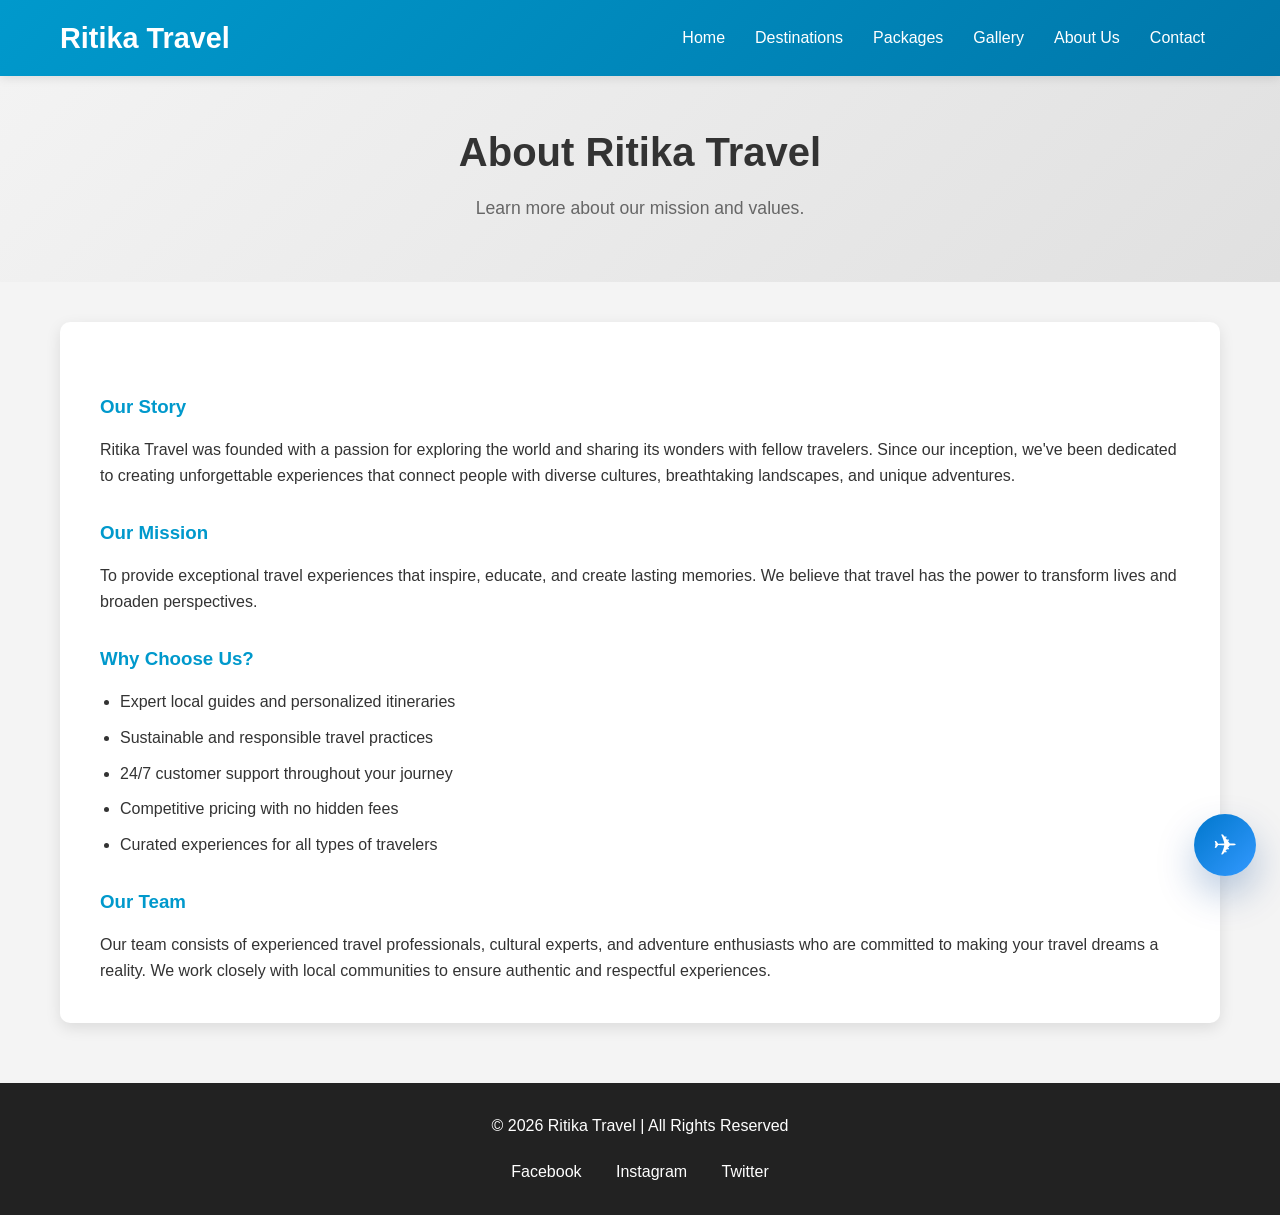
<file: about.html>
<!DOCTYPE html>
<html lang="en">
<head>
    <meta charset="UTF-8">
    <meta name="viewport" content="width=device-width, initial-scale=1.0">
    <title>Ritika Travel - About Us</title>
    <link rel="stylesheet" href="style.css">
</head>
<body>
    <header>
        <div class="container">
            <h1>Ritika Travel</h1>
            <nav>
                <div class="nav-links">
                    <a href="index.html">Home</a>
                    <a href="destinations.html">Destinations</a>
                    <a href="packages.html">Packages</a>
                    <a href="gallery.html">Gallery</a>
                    <a href="about.html">About Us</a>
                    <a href="contact.html">Contact</a>
                </div>
                <div class="hamburger" id="hamburger">
                    <span></span>
                    <span></span>
                    <span></span>
                </div>
            </nav>
        </div>
    </header>

    <section class="page-header">
        <div class="container">
            <h2>About Ritika Travel</h2>
            <p>Learn more about our mission and values.</p>
        </div>
    </section>

    <section class="about">
        <div class="container">
            <div class="about-content">
                <h3>Our Story</h3>
                <p>Ritika Travel was founded with a passion for exploring the world and sharing its wonders with fellow travelers. Since our inception, we've been dedicated to creating unforgettable experiences that connect people with diverse cultures, breathtaking landscapes, and unique adventures.</p>
                
                <h3>Our Mission</h3>
                <p>To provide exceptional travel experiences that inspire, educate, and create lasting memories. We believe that travel has the power to transform lives and broaden perspectives.</p>
                
                <h3>Why Choose Us?</h3>
                <ul>
                    <li>Expert local guides and personalized itineraries</li>
                    <li>Sustainable and responsible travel practices</li>
                    <li>24/7 customer support throughout your journey</li>
                    <li>Competitive pricing with no hidden fees</li>
                    <li>Curated experiences for all types of travelers</li>
                </ul>
                
                <h3>Our Team</h3>
                <p>Our team consists of experienced travel professionals, cultural experts, and adventure enthusiasts who are committed to making your travel dreams a reality. We work closely with local communities to ensure authentic and respectful experiences.</p>
            </div>
        </div>
    </section>

    <footer>
        <div class="container">
            <p>&copy; 2026 Ritika Travel | All Rights Reserved</p>
            <div class="social-links">
                <a href="#" class="social-link">Facebook</a>
                <a href="#" class="social-link">Instagram</a>
                <a href="#" class="social-link">Twitter</a>
            </div>
        </div>
    </footer>

    <!-- Chatbot Widget -->
    <div class="chatbot-wrapper" id="chatbot-wrapper">
        <button class="chatbot-toggle" id="chatbot-toggle" aria-label="Open chat support">
            <span class="chatbot-icon">✈</span>
        </button>
        <div class="chatbot-panel" id="chatbot-panel" aria-hidden="true">
            <div class="chatbot-header">
                <div class="chatbot-title">
                    <span class="chatbot-badge">Live Chat</span>
                    Travel Assistant
                </div>
                <button class="chatbot-close" id="chatbot-close" aria-label="Close chat window">&times;</button>
            </div>
            <div class="chatbot-body">
                <iframe src="https://www.chatbase.co/chatbot-iframe/8zx4d3Au9fwHzBY6VL8cE" title="Ritika Travel Chatbot" loading="lazy"></iframe>
            </div>
        </div>
    </div>

    <script src="script.js"></script>
</body>
</html>
</file>
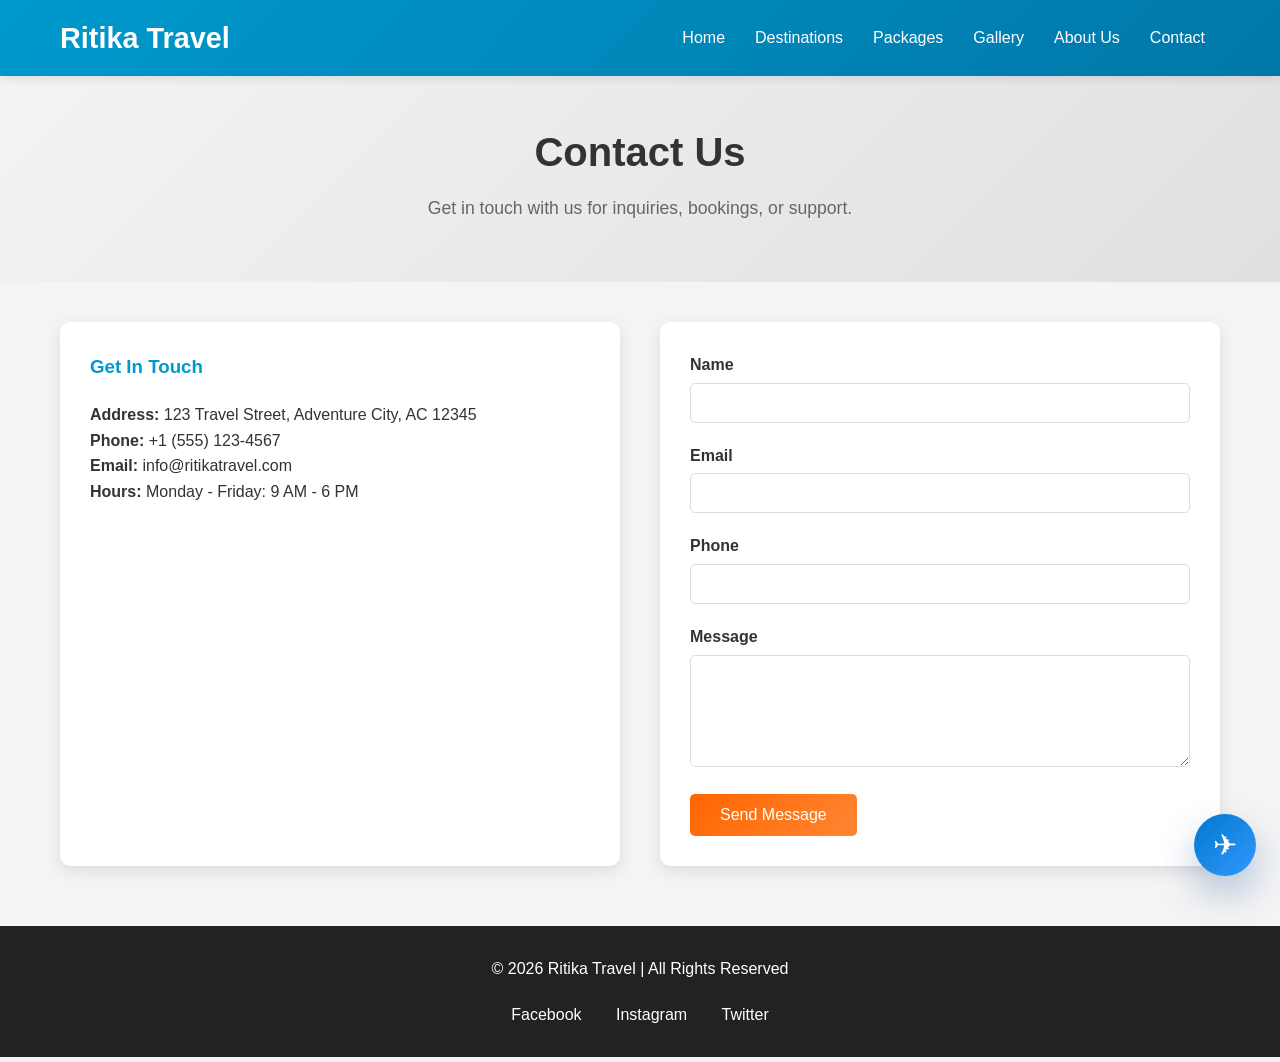
<file: contact.html>
<!DOCTYPE html>
<html lang="en">
<head>
    <meta charset="UTF-8">
    <meta name="viewport" content="width=device-width, initial-scale=1.0">
    <title>Ritika Travel - Contact</title>
    <link rel="stylesheet" href="style.css">
</head>
<body>
    <header>
        <div class="container">
            <h1>Ritika Travel</h1>
            <nav>
                <div class="nav-links">
                    <a href="index.html">Home</a>
                    <a href="destinations.html">Destinations</a>
                    <a href="packages.html">Packages</a>
                    <a href="gallery.html">Gallery</a>
                    <a href="about.html">About Us</a>
                    <a href="contact.html">Contact</a>
                </div>
                <div class="hamburger" id="hamburger">
                    <span></span>
                    <span></span>
                    <span></span>
                </div>
            </nav>
        </div>
    </header>

    <section class="page-header">
        <div class="container">
            <h2>Contact Us</h2>
            <p>Get in touch with us for inquiries, bookings, or support.</p>
        </div>
    </section>

    <section class="contact">
        <div class="container">
            <div class="contact-content">
                <div class="contact-info">
                    <h3>Get In Touch</h3>
                    <p><strong>Address:</strong> 123 Travel Street, Adventure City, AC 12345</p>
                    <p><strong>Phone:</strong> +1 (555) 123-4567</p>
                    <p><strong>Email:</strong> info@ritikatravel.com</p>
                    <p><strong>Hours:</strong> Monday - Friday: 9 AM - 6 PM</p>
                </div>
                <form id="contact-form" class="contact-form">
                    <div class="form-group">
                        <label for="name">Name</label>
                        <input type="text" id="name" name="name" required>
                    </div>
                    <div class="form-group">
                        <label for="email">Email</label>
                        <input type="email" id="email" name="email" required>
                    </div>
                    <div class="form-group">
                        <label for="phone">Phone</label>
                        <input type="tel" id="phone" name="phone" required>
                    </div>
                    <div class="form-group">
                        <label for="message">Message</label>
                        <textarea id="message" name="message" rows="5" required></textarea>
                    </div>
                    <button type="submit" class="btn-primary">Send Message</button>
                </form>
            </div>
        </div>
    </section>

    <footer>
        <div class="container">
            <p>&copy; 2026 Ritika Travel | All Rights Reserved</p>
            <div class="social-links">
                <a href="#" class="social-link">Facebook</a>
                <a href="#" class="social-link">Instagram</a>
                <a href="#" class="social-link">Twitter</a>
            </div>
        </div>
    </footer>

    <!-- Chatbot Widget -->
    <div class="chatbot-wrapper" id="chatbot-wrapper">
        <button class="chatbot-toggle" id="chatbot-toggle" aria-label="Open chat support">
            <span class="chatbot-icon">✈</span>
        </button>
        <div class="chatbot-panel" id="chatbot-panel" aria-hidden="true">
            <div class="chatbot-header">
                <div class="chatbot-title">
                    <span class="chatbot-badge">Live Chat</span>
                    Travel Assistant
                </div>
                <button class="chatbot-close" id="chatbot-close" aria-label="Close chat window">&times;</button>
            </div>
            <div class="chatbot-body">
                <iframe src="https://www.chatbase.co/chatbot-iframe/8zx4d3Au9fwHzBY6VL8cE" title="Ritika Travel Chatbot" loading="lazy"></iframe>
            </div>
        </div>
    </div>

    <script src="script.js"></script>
</body>
</html>
</file>
<file: style.css>
/* Reset and Base Styles */
* {
    margin: 0;
    padding: 0;
    box-sizing: border-box;
}

body {
    font-family: 'Arial', sans-serif;
    line-height: 1.6;
    color: #333;
    background-color: #f4f4f4;
}

.container {
    max-width: 1200px;
    margin: 0 auto;
    padding: 0 20px;
}

/* Header and Navigation */
header {
    background: linear-gradient(135deg, #0099cc, #0077aa);
    color: white;
    padding: 15px 0;
    position: fixed;
    width: 100%;
    top: 0;
    z-index: 1000;
    box-shadow: 0 2px 10px rgba(0, 0, 0, 0.1);
}

header .container {
    display: flex;
    justify-content: space-between;
    align-items: center;
}

header h1 {
    font-size: 1.8rem;
}

nav {
    display: flex;
    align-items: center;
}

.nav-links {
    display: flex;
    list-style: none;
}

.nav-links a {
    color: white;
    text-decoration: none;
    padding: 10px 15px;
    transition: background-color 0.3s ease;
    border-radius: 5px;
}

.nav-links a:hover {
    background-color: rgba(255, 255, 255, 0.1);
}

.hamburger {
    display: none;
    flex-direction: column;
    cursor: pointer;
}

.hamburger span {
    width: 25px;
    height: 3px;
    background: white;
    margin: 3px 0;
    transition: 0.3s;
}

/* Hero Section */
.hero {
    background: url('https://via.placeholder.com/1920x600?text=Travel+Background') no-repeat center center/cover;
    height: 100vh;
    display: flex;
    align-items: center;
    justify-content: center;
    text-align: center;
    color: white;
    position: relative;
}

.hero::before {
    content: '';
    position: absolute;
    top: 0;
    left: 0;
    right: 0;
    bottom: 0;
    background: rgba(0, 0, 0, 0.5);
}

.hero-content {
    position: relative;
    z-index: 1;
    max-width: 600px;
}

.hero h2 {
    font-size: 3rem;
    margin-bottom: 20px;
    animation: fadeInUp 1s ease-out;
}

.hero p {
    font-size: 1.2rem;
    margin-bottom: 30px;
    animation: fadeInUp 1s ease-out 0.2s both;
}

/* Page Header */
.page-header {
    padding: 120px 0 60px;
    text-align: center;
    background: linear-gradient(135deg, #f4f4f4, #e0e0e0);
}

.page-header h2 {
    font-size: 2.5rem;
    margin-bottom: 10px;
}

.page-header p {
    font-size: 1.1rem;
    color: #666;
}

/* Cards */
.cards {
    display: grid;
    grid-template-columns: repeat(auto-fit, minmax(300px, 1fr));
    gap: 30px;
    margin-top: 40px;
}

.card {
    background: white;
    border-radius: 10px;
    box-shadow: 0 5px 15px rgba(0, 0, 0, 0.1);
    overflow: hidden;
    transition: transform 0.3s ease, box-shadow 0.3s ease;
}

.card:hover {
    transform: translateY(-5px);
    box-shadow: 0 10px 25px rgba(0, 0, 0, 0.15);
}

.card img {
    width: 100%;
    height: 200px;
    object-fit: cover;
}

.card h3 {
    padding: 20px 20px 10px;
    font-size: 1.4rem;
}

.card p {
    padding: 0 20px 20px;
    color: #666;
}

/* Package Cards */
.package-card .price {
    font-size: 1.5rem;
    font-weight: bold;
    color: #0099cc;
    padding: 10px 20px;
}

.package-card button {
    margin: 0 20px 20px;
    width: calc(100% - 40px);
}

/* Gallery */
.gallery-grid {
    display: grid;
    grid-template-columns: repeat(auto-fit, minmax(250px, 1fr));
    gap: 20px;
    margin-top: 40px;
}

.gallery-grid img {
    width: 100%;
    height: 250px;
    object-fit: cover;
    border-radius: 10px;
    transition: transform 0.3s ease;
}

.gallery-grid img:hover {
    transform: scale(1.05);
}

/* About Section */
.about-content {
    background: white;
    padding: 40px;
    border-radius: 10px;
    box-shadow: 0 5px 15px rgba(0, 0, 0, 0.1);
    margin-top: 40px;
}

.about-content h3 {
    margin-top: 30px;
    margin-bottom: 15px;
    color: #0099cc;
}

.about-content ul {
    padding-left: 20px;
}

.about-content li {
    margin-bottom: 10px;
}

/* Contact Section */
.contact-content {
    display: grid;
    grid-template-columns: 1fr 1fr;
    gap: 40px;
    margin-top: 40px;
}

.contact-info {
    background: white;
    padding: 30px;
    border-radius: 10px;
    box-shadow: 0 5px 15px rgba(0, 0, 0, 0.1);
}

.contact-info h3 {
    margin-bottom: 20px;
    color: #0099cc;
}

.contact-form {
    background: white;
    padding: 30px;
    border-radius: 10px;
    box-shadow: 0 5px 15px rgba(0, 0, 0, 0.1);
}

.form-group {
    margin-bottom: 20px;
}

.form-group label {
    display: block;
    margin-bottom: 5px;
    font-weight: bold;
}

.form-group input,
.form-group textarea {
    width: 100%;
    padding: 10px;
    border: 1px solid #ddd;
    border-radius: 5px;
    font-size: 1rem;
}

.form-group textarea {
    resize: vertical;
}

/* Buttons */
.btn-primary {
    background: linear-gradient(135deg, #ff6600, #ff8533);
    color: white;
    border: none;
    padding: 12px 30px;
    border-radius: 5px;
    cursor: pointer;
    font-size: 1rem;
    transition: background 0.3s ease, transform 0.2s ease;
}

.btn-primary:hover {
    background: linear-gradient(135deg, #e55a00, #e6762a);
    transform: translateY(-2px);
}

/* Footer */
footer {
    background: #222;
    color: white;
    padding: 30px 0;
    text-align: center;
    margin-top: 60px;
}

.social-links {
    margin-top: 20px;
}

.social-link {
    color: white;
    text-decoration: none;
    margin: 0 15px;
    transition: color 0.3s ease;
}

.social-link:hover {
    color: #0099cc;
}

/* Animations */
@keyframes fadeInUp {
    from {
        opacity: 0;
        transform: translateY(30px);
    }
    to {
        opacity: 1;
        transform: translateY(0);
    }
}

/* Responsive Design */
@media (max-width: 768px) {
    .hamburger {
        display: flex;
    }

    .nav-links {
        position: fixed;
        left: -100%;
        top: 70px;
        flex-direction: column;
        background-color: #0099cc;
        width: 100%;
        text-align: center;
        transition: 0.3s;
        box-shadow: 0 10px 27px rgba(0, 0, 0, 0.05);
        padding: 20px 0;
    }

    .nav-links.active {
        left: 0;
    }

    .nav-links a {
        padding: 15px;
        width: 100%;
        display: block;
    }

    header .container {
        flex-direction: column;
        text-align: center;
    }

    .hero h2 {
        font-size: 2rem;
    }

    .hero p {
        font-size: 1rem;
    }

    .contact-content {
        grid-template-columns: 1fr;
    }

    .cards {
        grid-template-columns: 1fr;
    }

    .gallery-grid {
        grid-template-columns: repeat(auto-fit, minmax(200px, 1fr));
    }
}

@media (max-width: 480px) {
    .container {
        padding: 0 10px;
    }

    .hero {
        padding: 20px;
    }

    .hero h2 {
        font-size: 1.8rem;
    }

    .page-header {
        padding: 100px 0 40px;
    }

    .page-header h2 {
        font-size: 2rem;
    }
}

/* Chatbot Widget */
.chatbot-wrapper {
    position: fixed;
    right: 24px;
    bottom: 24px;
    z-index: 1100;
    display: flex;
    align-items: flex-end;
    justify-content: flex-end;
}

.chatbot-toggle {
    width: 62px;
    height: 62px;
    border-radius: 50%;
    border: none;
    background: linear-gradient(135deg, #0077cc, #3399ff);
    color: #fff;
    font-size: 1.8rem;
    display: inline-flex;
    align-items: center;
    justify-content: center;
    box-shadow: 0 18px 38px rgba(0, 66, 143, 0.28);
    cursor: pointer;
    transition: transform 0.25s ease, box-shadow 0.25s ease;
}

.chatbot-toggle:hover {
    transform: translateY(-2px) scale(1.02);
    box-shadow: 0 22px 42px rgba(0, 66, 143, 0.32);
}

.chatbot-panel {
    position: absolute;
    right: 0;
    bottom: 84px;
    width: 380px;
    max-width: calc(100vw - 32px);
    height: 600px;
    background: #ffffff;
    border-radius: 28px;
    box-shadow: 0 26px 75px rgba(0, 0, 0, 0.22);
    overflow: hidden;
    transform: translateY(20px) scale(0.95);
    opacity: 0;
    visibility: hidden;
    transition: opacity 0.35s ease, transform 0.35s ease, visibility 0.35s;
}

.chatbot-panel.open {
    opacity: 1;
    visibility: visible;
    transform: translateY(0) scale(1);
}

.chatbot-header {
    display: flex;
    align-items: center;
    justify-content: space-between;
    padding: 14px 18px;
    background: linear-gradient(135deg, #0077cc, #3399ff);
    color: #fff;
    font-weight: 700;
}

.chatbot-title {
    display: flex;
    align-items: center;
    gap: 10px;
    font-size: 0.95rem;
}

.chatbot-badge {
    display: inline-block;
    padding: 5px 11px;
    border-radius: 999px;
    background: rgba(255, 255, 255, 0.2);
    font-size: 0.72rem;
    letter-spacing: 0.04em;
    text-transform: uppercase;
}

.chatbot-close {
    width: 38px;
    height: 38px;
    border: none;
    border-radius: 50%;
    background: rgba(255, 255, 255, 0.24);
    color: #fff;
    font-size: 1.4rem;
    display: inline-flex;
    align-items: center;
    justify-content: center;
    cursor: pointer;
    transition: background 0.2s ease;
}

.chatbot-close:hover {
    background: rgba(255, 255, 255, 0.36);
}

.chatbot-body {
    width: 100%;
    height: calc(100% - 56px);
    background: #f4f9ff;
}

.chatbot-body iframe {
    width: 100%;
    height: 100%;
    border: none;
}

@media (max-width: 520px) {
    .chatbot-wrapper {
        right: 16px;
        bottom: 16px;
        left: 16px;
    }

    .chatbot-panel {
        width: 100%;
        left: 0;
        right: auto;
        bottom: 16px;
        height: calc(100vh - 110px);
        border-radius: 20px;
    }

    .chatbot-toggle {
        width: 56px;
        height: 56px;
    }
}
</file>
